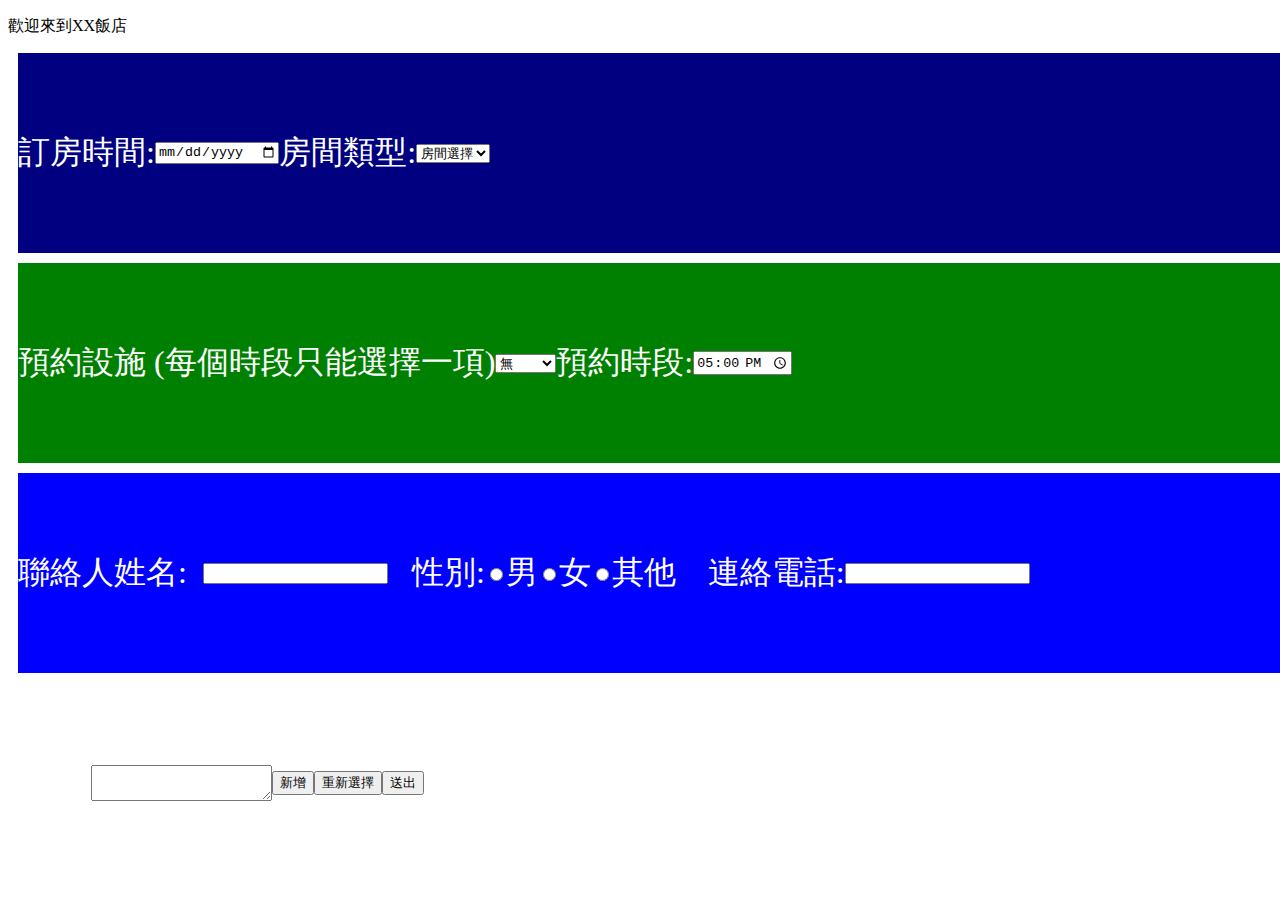
<file: hotel/index.html>
<!DOCTYPE html>
<html lang="en" >
<head>
  <meta charset="UTF-8">
  <title>CodePen - 飯店</title>
  <link rel="stylesheet" href="./style.css">

</head>
<body>
<!-- partial:index.partial.html -->
<html>
<head>
<title>飯店</title>
<body>  
<div id="head">
 <p>歡迎來到XX飯店</p>
</div>  
<div class="container">
		<div class="container">
		<div class="box box1"><label for="date">訂房時間:</label>
		<input name="date" type="date" id="date"><br>
		<label for="room-type">房間類型:</label>
		<select id="room-type">
    <option value="0">房間選擇</option>
    <option value="1">雙人房</option>
    <option value="2">家庭房</option>
    <option value="3">總統套房</option>
  </select><br></div>
		<div class="box box2"><label for="facility">預約設施 (每個時段只能選擇一項)</label>  <select id="facility" name="facility">
    <option value="0">無</option>
    <option value="1">游泳池</option>
    <option value="2">健身房</option>
    <option value="3">遊戲室</option>
    <option value="4">射箭場</option>
    <option value="5">電影院</option>
  </select> 預約時段: <input name="time" type="time"value="17:00"><br></div>
		<div class="box box3">聯絡人姓名:&nbsp;&nbsp;
     <input type="text">&nbsp;&nbsp;
 性別: <input name="gender" type="radio" value="male">男
    <input name="gender" type="radio" value="female">女
    <input name="gender" type="radio" value="other">其他 &nbsp;&nbsp;
    連絡電話: <input type="text"><br>
  <label for="description">
    </div>
  <div class="box box4">  
    備註:</label></br>
  <textarea id="description" name="description"></textarea><br>
  <input type="button" onclick="addRoom()" value="新增">
  <input type="reset" value="重新選擇">
<input type="submit" value="送出">    
</form></div>
	</div>
</body>
</head>
<!-- partial -->
  
</body>
</html>
</file>
<file: hotel/style.css>
<style>
		.container {
			display: flex;
			flex-wrap: wrap;
			justify-content: center;
			align-items: center;
			height: 500px;
		}
		
		.box {
			width: 2000px;
			height: 200px;
			margin: 10px;
			background-color: #ccc;
			color: #fff;
			font-size: 2em;
			display: flex;
			align-items: center;
			
		}
		
		.box1 {
			background-color: navy;
		}
		
		.box2 {
			background-color: green;
		}
		
		.box3 {
			background-color: blue;
}   
   .box4 {
		background-color: white;
		}
	</style>
</file>
